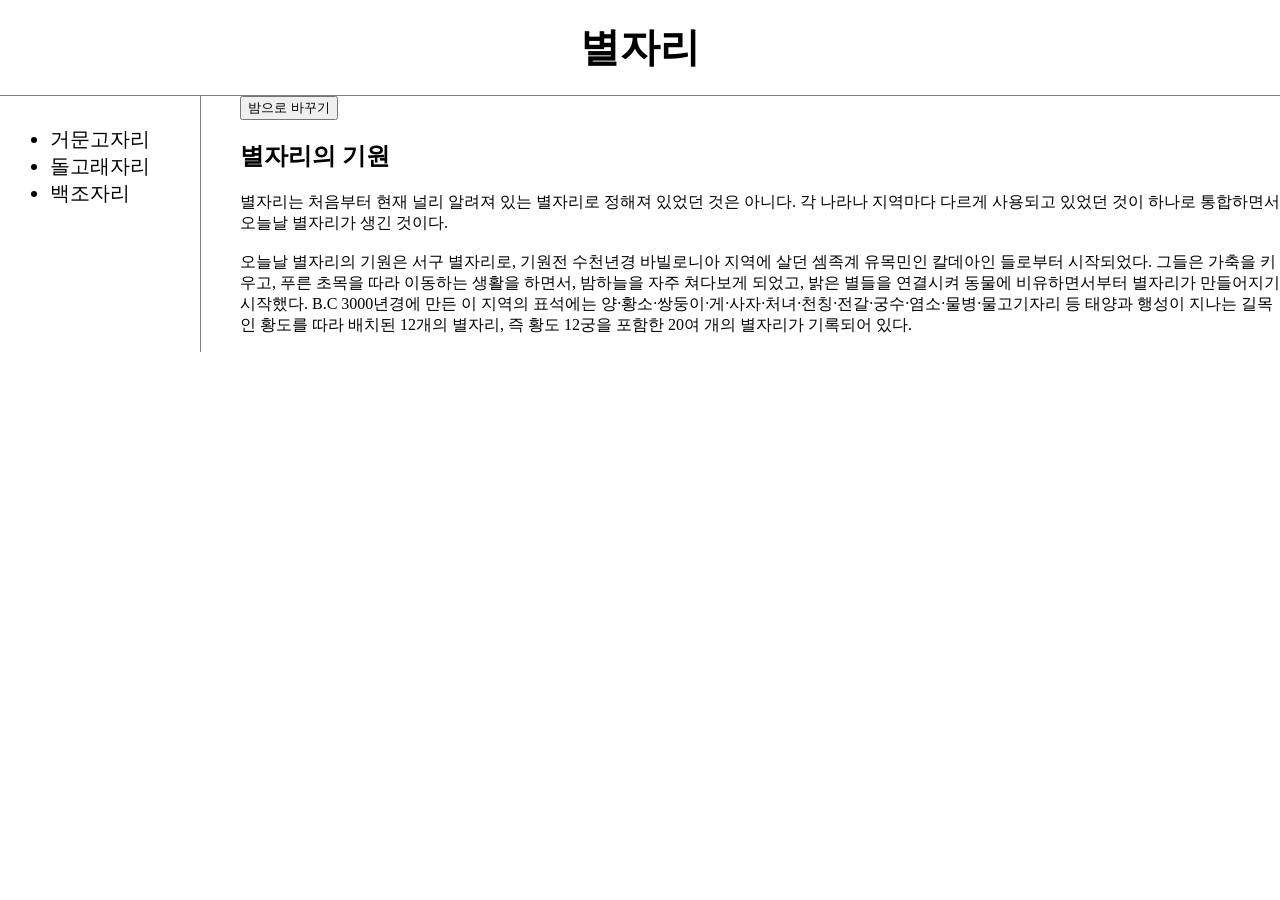
<file: index.html>
<!doctype html>
<html>
<head>
  <title>별자리 - HTML</title>
  <meta charset="utf-8">
  <script
   src="https://ajax.googleapis.com/ajax/libs/jquery/3.5.1/jquery.min.js">
 </script>
  <link rel="stylesheet" href="style.css">
  <script src="colors.js"></script>
</head>
<!--
#483d8b
-->
<body>
<h1><a href="index.html">별자리</a></h1>
<div id="grid">
    <ul>
      <li><a href="1.html">거문고자리</a></li>
      <li><a href="2.html">돌고래자리</a></li>
      <li><a href="3.html">백조자리</a></li>
    </ul>
    <div>
      <input type="button" value="밤으로 바꾸기" onclick="
        nightDayHandler(this);
      ">
      <h2>별자리의 기원</h2>
      <p>
        별자리는 처음부터 현재 널리 알려져 있는 별자리로 정해져 있었던 것은 아니다. 각 나라나 지역마다 다르게 사용되고 있었던 것이 하나로 통합하면서 오늘날 별자리가 생긴 것이다.
        <br><br>
        오늘날 별자리의 기원은 서구 별자리로, 기원전 수천년경 바빌로니아 지역에 살던 셈족계 유목민인 칼데아인 들로부터 시작되었다. 그들은 가축을 키우고, 푸른 초목을 따라 이동하는 생활을 하면서,
        밤하늘을 자주 쳐다보게 되었고, 밝은 별들을 연결시켜 동물에 비유하면서부터 별자리가 만들어지기 시작했다. B.C 3000년경에 만든 이 지역의 표석에는 양·황소·쌍둥이·게·사자·처녀·천칭·전갈·궁수·염소·물병·물고기자리 등
        태양과 행성이 지나는 길목인 황도를 따라 배치된 12개의 별자리, 즉 황도 12궁을 포함한 20여 개의 별자리가 기록되어 있다.
      </p>
    </div>
</div>
</body>
</html>
</file>
<file: style.css>
body {
  margin:0;
}
a {
  color: black;
  text-decoration: none;
}
h1 {
  font-size: 40px;
  text-align: center;
  border-bottom:1px solid gray;
  margin:0;
  padding:20px;
}
li {
  font-size:20px;
  font-weight:550;
}
#grid ul {
  border-right:1px solid grey;
  width:150px;
  margin:0;
  padding:30px;
  padding-left:50px;
  padding-right:0px;
}
#grid {
  display: grid;
  grid-template-columns: 240px 1fr
}
@media(max-width:800px){
  #grid{
    display: block;
  }
  #grid ul{
    border-right: none;
  }
  h1 {
    border-bottom:none;
}
}
</file>
